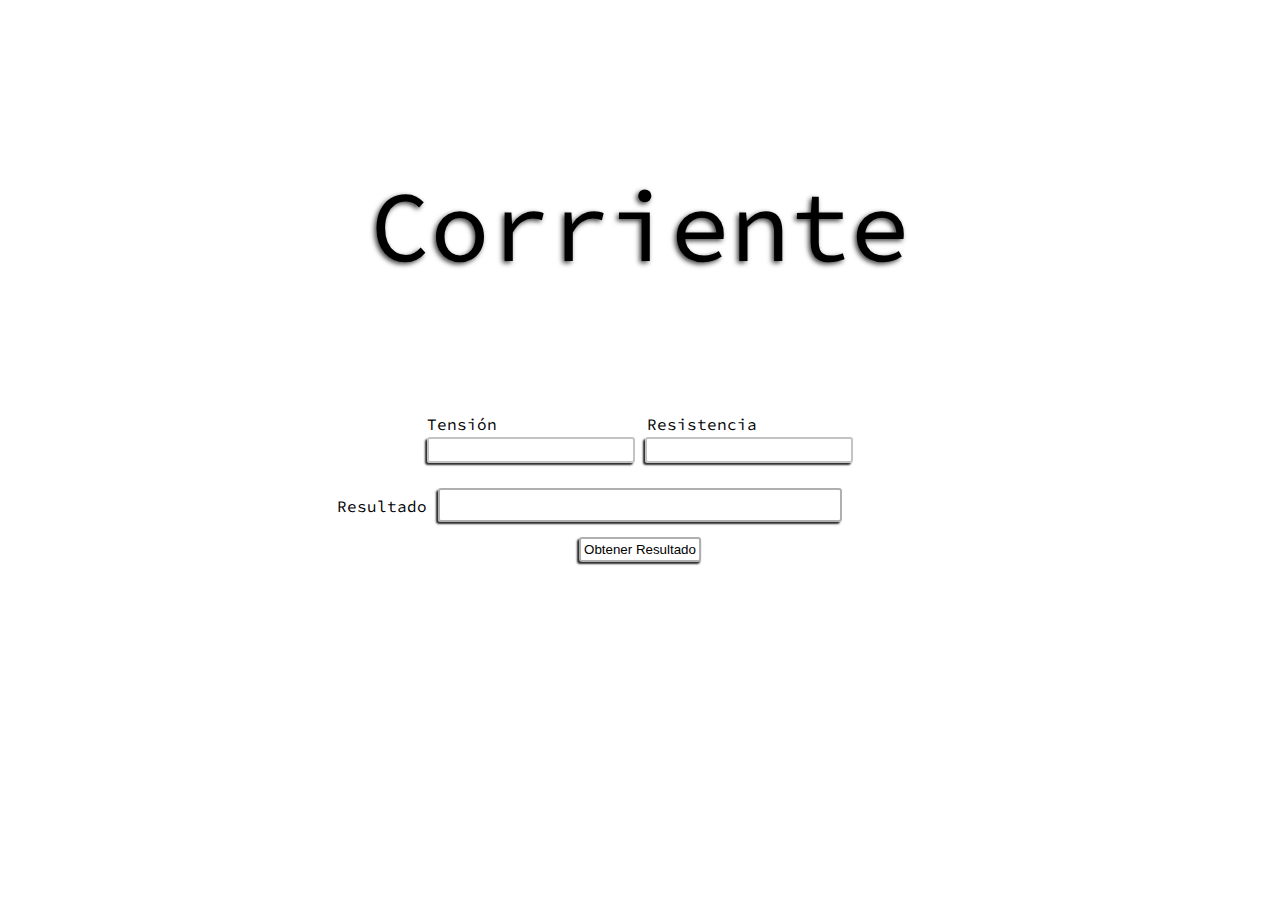
<file: scripts/corriente.html>
<!DOCTYPE html>

<html>
    <head>
        <meta charset="utf-8">
        <meta http-equiv="X-UA-Compatible" content="IE=edge">
        <title></title>
        <meta name="description" content="">
        <meta name="viewport" content="width=device-width, initial-scale=1">
        <link rel="stylesheet" href="../style.css">
        <link rel="stylesheet" href="script-stylesheet.css">
    </head>
    <body>
        <p class="title">Corriente</p>
    
    <div class="everything">

<p class="transform1">Tensión</p>    <p class="transform2">Resistencia</p>
<p class="res">Resultado</p>
<input type="number" class="textbox1" id="po">
<input type="number" class="textbox2" id="res">
<p id="result" class="result"></p>
<button onclick="Result()" class="button" id="btn" >Obtener Resultado</button>
</div>


<script>

   
    function Result(){
        var X = document.getElementById("po").value;
    var Y = document.getElementById("res").value;

        document.getElementById("result").innerHTML = Y/X;
        console.log(Y/X)

    }
</script>
    </body>
</html>
</file>
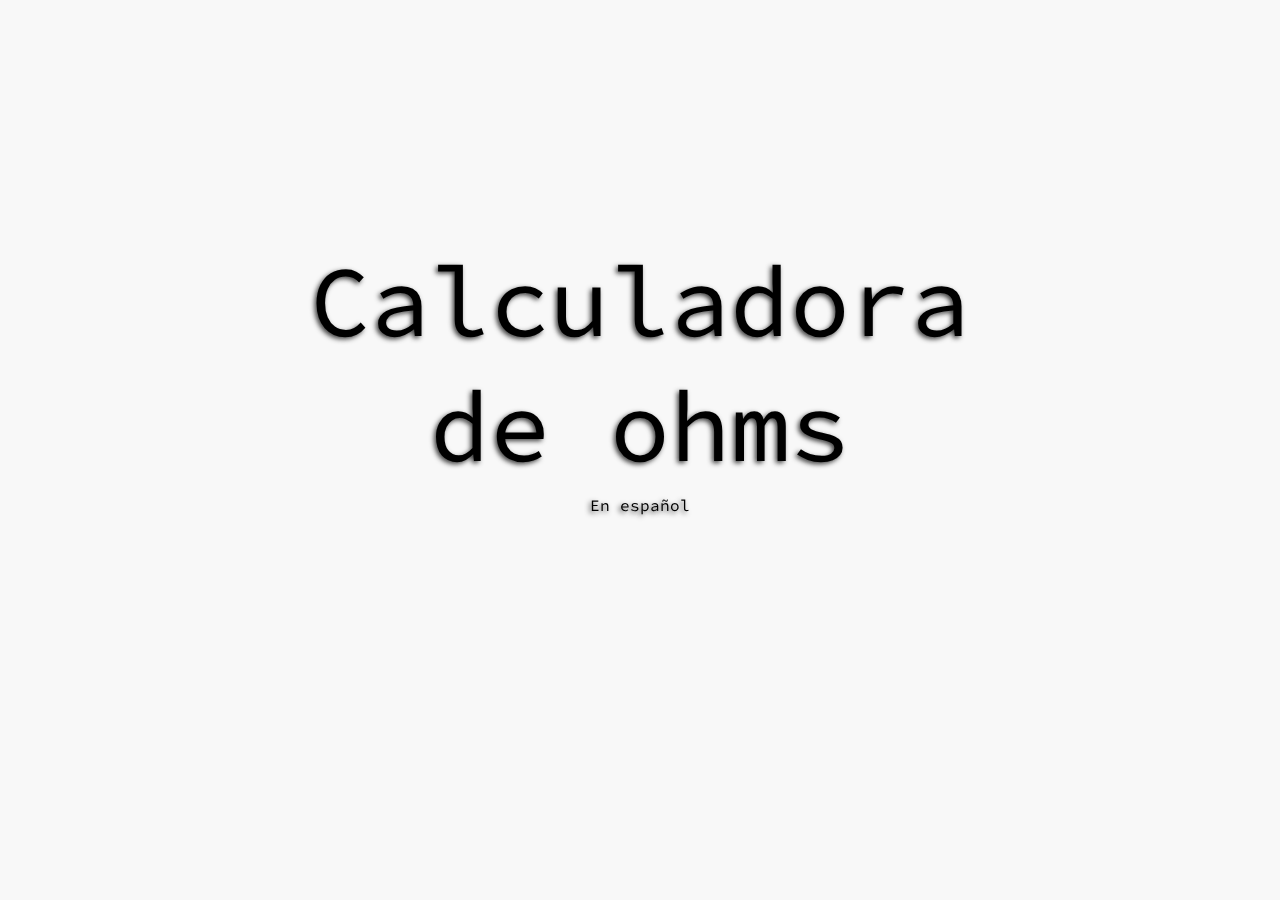
<file: scripts/home.html>
<!DOCTYPE html>

<html>
    <head>
        <meta charset="utf-8">
        <meta http-equiv="X-UA-Compatible" content="IE=edge">
        <title></title>
        <meta name="description" content="">
        <meta name="viewport" content="width=device-width, initial-scale=1">
        <link rel="stylesheet" href="../style.css">
        <link rel="stylesheet" href="script-stylesheet.css">
    </head>
    <body>
        <div class="background"></div>

        <div class="allas">
            <div class="title">Calculadora de ohms</div>
        <div class="title" style="padding-top:1%;font-size: 100%;">En español</div></div>

    </body>
</html>
</file>
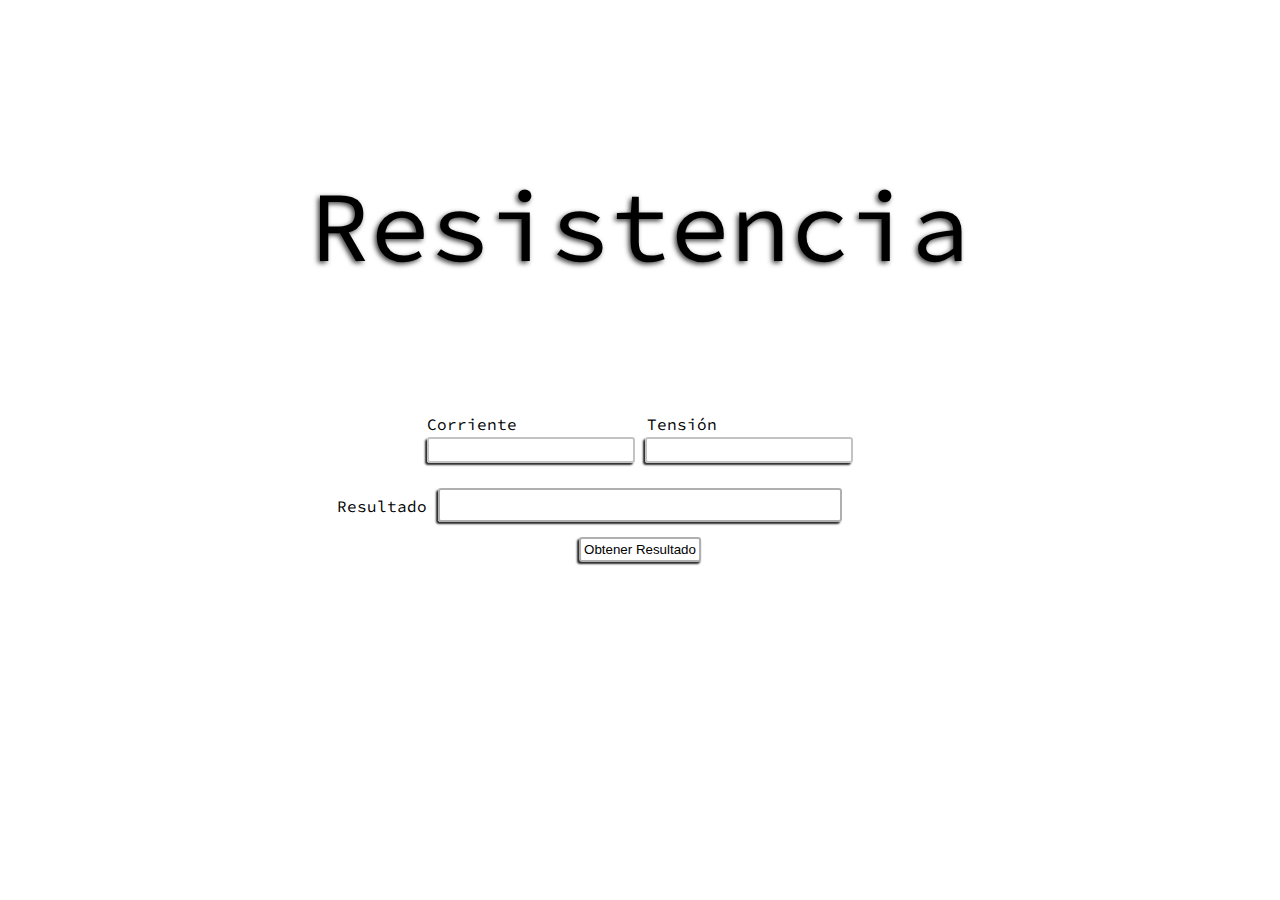
<file: scripts/resistencia.html>
<!DOCTYPE html>

<html>
    <head>
        <meta charset="utf-8">
        <meta http-equiv="X-UA-Compatible" content="IE=edge">
        <title></title>
        <meta name="description" content="">
        <meta name="viewport" content="width=device-width, initial-scale=1">
        <link rel="stylesheet" href="../style.css">
        <link rel="stylesheet" href="script-stylesheet.css">
    </head>
<body>
    <p class="title2">Resistencia</p>
    
    <div class="everything">

<p class="transform1">Corriente</p>    <p class="transform2">Tensión</p>
<p class="res">Resultado</p>
<input type="number" class="textbox1" id="po">
<input type="number" class="textbox2" id="res">
<p id="result" class="result"></p>
<button onclick="Result()" class="button" id="btn" >Obtener Resultado</button>
</div>


<script>

   
    function Result(){
        var X = document.getElementById("po").value;
    var Y = document.getElementById("res").value;

        document.getElementById("result").innerHTML = X/Y;
        console.log(X/Y)

    }
</script>
</body>
</html>
</file>
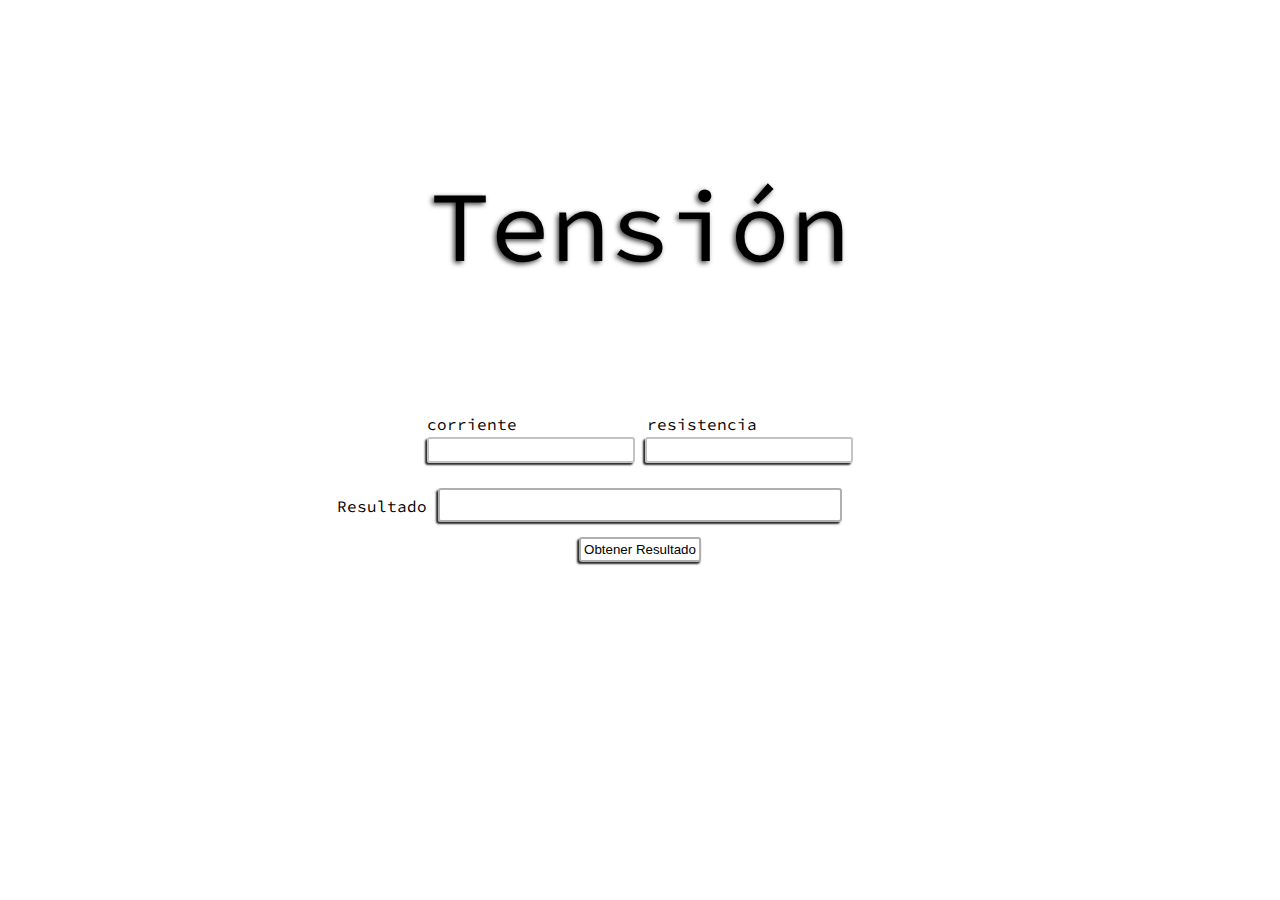
<file: scripts/tension.html>
<!DOCTYPE html>

<html>
    <head>
        <meta charset="utf-8">
        <meta http-equiv="X-UA-Compatible" content="IE=edge">
        <title></title>
        <meta name="description" content="">
        <meta name="viewport" content="width=device-width, initial-scale=1">
        <link rel="stylesheet" href="../style.css">
        <link rel="stylesheet" href="script-stylesheet.css">
    </head>
    <body>
        <p class="title">Tensión</p>
    
    <div class="everything">

<p class="transform1">corriente</p>    <p class="transform2">resistencia</p>
<p class="res">Resultado</p>
<input type="number" class="textbox1" id="po">
<input type="number" class="textbox2" id="res">
<p id="result" class="result"></p>
<button onclick="Result()" class="button" id="btn" >Obtener Resultado</button>
</div>


<script>

   
    function Result(){
        var X = document.getElementById("po").value;
    var Y = document.getElementById("res").value;

        document.getElementById("result").innerHTML = X*Y;
        console.log(X*Y)

    }
</script>
    </body>
</html>
</file>
<file: style.css>
:root{
    --frame: script/ohm.html
}

@font-face {font-family: fnt; src: url(/SourceCodePro-Regular.ttf);}
body{font-family: fnt;}

.sidebar{
    position: fixed;
    height: 100%;
    width: 20%;
    background-color: #dedede;
top: 0px;
left: 0px;

}

.side-cont{position: absolute; top: 50%; transform:translate(0,-50%); width:100%}

.side-btn{

width:100%;
background-color: #acacac;
text-align: center;
font-size: 240%;
margin-top: 0%;
}
.side-btn :hover{cursor:pointer;}
.tea{
    position:fixed;
    top: 0%;
    right: 0%;
    height: 100%;
    width: 80%;
    border: 0px;
}
@media screen and (max-width: 1288px){ 
    .sidebar{
width: 100%;
height: 110px;
bottom: 0px;
top: unset;
    }
    .tea{

        height: 100%;
        width: 100%;
        top: 0px
    }

    .side-btn{
    width: max-content;
    text-align: center;
    font-size: 30px;
    width: auto;
    }

    .side-cont{top: unset;transform: unset; left: 50%;transform: translateX(-50%);width: 100%;}
}
</file>
<file: scripts/script-stylesheet.css>
.title{
    text-align: center;
    padding-top: 5%;
    font-size: 100px;
    text-shadow: -2px 2px 5px #3f3f3f;
}

.title2{
    text-align: center;
    padding-top: 5%;
    font-size: 100px;
    text-shadow: -2px 2px 5px #3f3f3f;
}

.background{position: fixed;
width: 100%;
height: 100%;
top: 0px;
left: 0%;
background: #f2f2f2;
opacity: 50%;
}

.button{
    border: 2px #afafaf solid;
    border-radius: 3px;
top: 100px;
position: fixed;
padding: 3px;
position: fixed;
left: 50%; transform: translateX(-50%);
box-shadow: -2px 2px 2px #2a2a2a;
background-color: #ffffff;
text-align: center;
}

.textbox1{
border: 2px #c3c3c3 solid;
box-shadow: -2px 2px 2px #2a2a2a;
border-radius: 3px;
background-color: transparent;
height: 20px;
width: 200px;
position: relative;

}
.textbox2{
    border: 2px #c3c3c3 solid;
    box-shadow: -2px 2px 2px #2a2a2a;
    border-radius: 3px;
    background-color: transparent;
    height: 20px;
    width: 200px;
    position: relative;
    
    }
.text{
text-shadow: -2px 2px 0px #3f3f3f;

}
.allas{position: fixed; top: 40%;left:50%;transform: translate(-50%, -50%);}
.result{
    border: 2px #afafaf solid;
    border-radius: 3px;
top: 120%;
height: 30px;
position: fixed;
width: 400px;
position: fixed;
left: 50%; transform: translateX(-50%);
box-shadow: -2px 2px 2px #2a2a2a;
text-align: center;
font-size: 20px;
}
.everything{
    position:absolute;
    top:50%;
    left: 50%;
    transform: translate(-50%,-50%);
    }

.transform1{position: absolute;left: 00px;top: -150%;}

.transform2{position: absolute;left:220px;top: -150%;}

.res{position: absolute;left:-90px;top: 165%;}


@media screen and (max-width: 852px){ 
    .textbox1{
position: absolute;
top: 60px;
    }
    .transform1{
        text-align: center;

    }
    .transform2{
        text-align: center;

left: -00px;
top: 20px;
    }
    .result{

        top: 100px;
    }
    .button{
text-align: center;
top: 180px;
    }
    .res{
        top:80px; text-align: center;
    left: 50%; transform: translateX(-50%);
}
.background{
left: 50%; top: 40%;
transform: translate(-50%, -50%);

}
}

@media screen and (max-width: 500px){ .title{font-size: 60px;
padding-top:unset ;
bottom: 00px;
 position: relative;
left: 50%;transform: translateX(-50%);
font-size: 50px;}

.title2{font-size: 50px;
    padding-top:unset ;
    top: 45px;
     position: absolute;
    left: 50%;transform: translateX(-50%);
    }
.allas{
font-size: 20px;

}
}


@media screen and (max-width: 700px){

    .result{width: 100%;}
}
</file>
